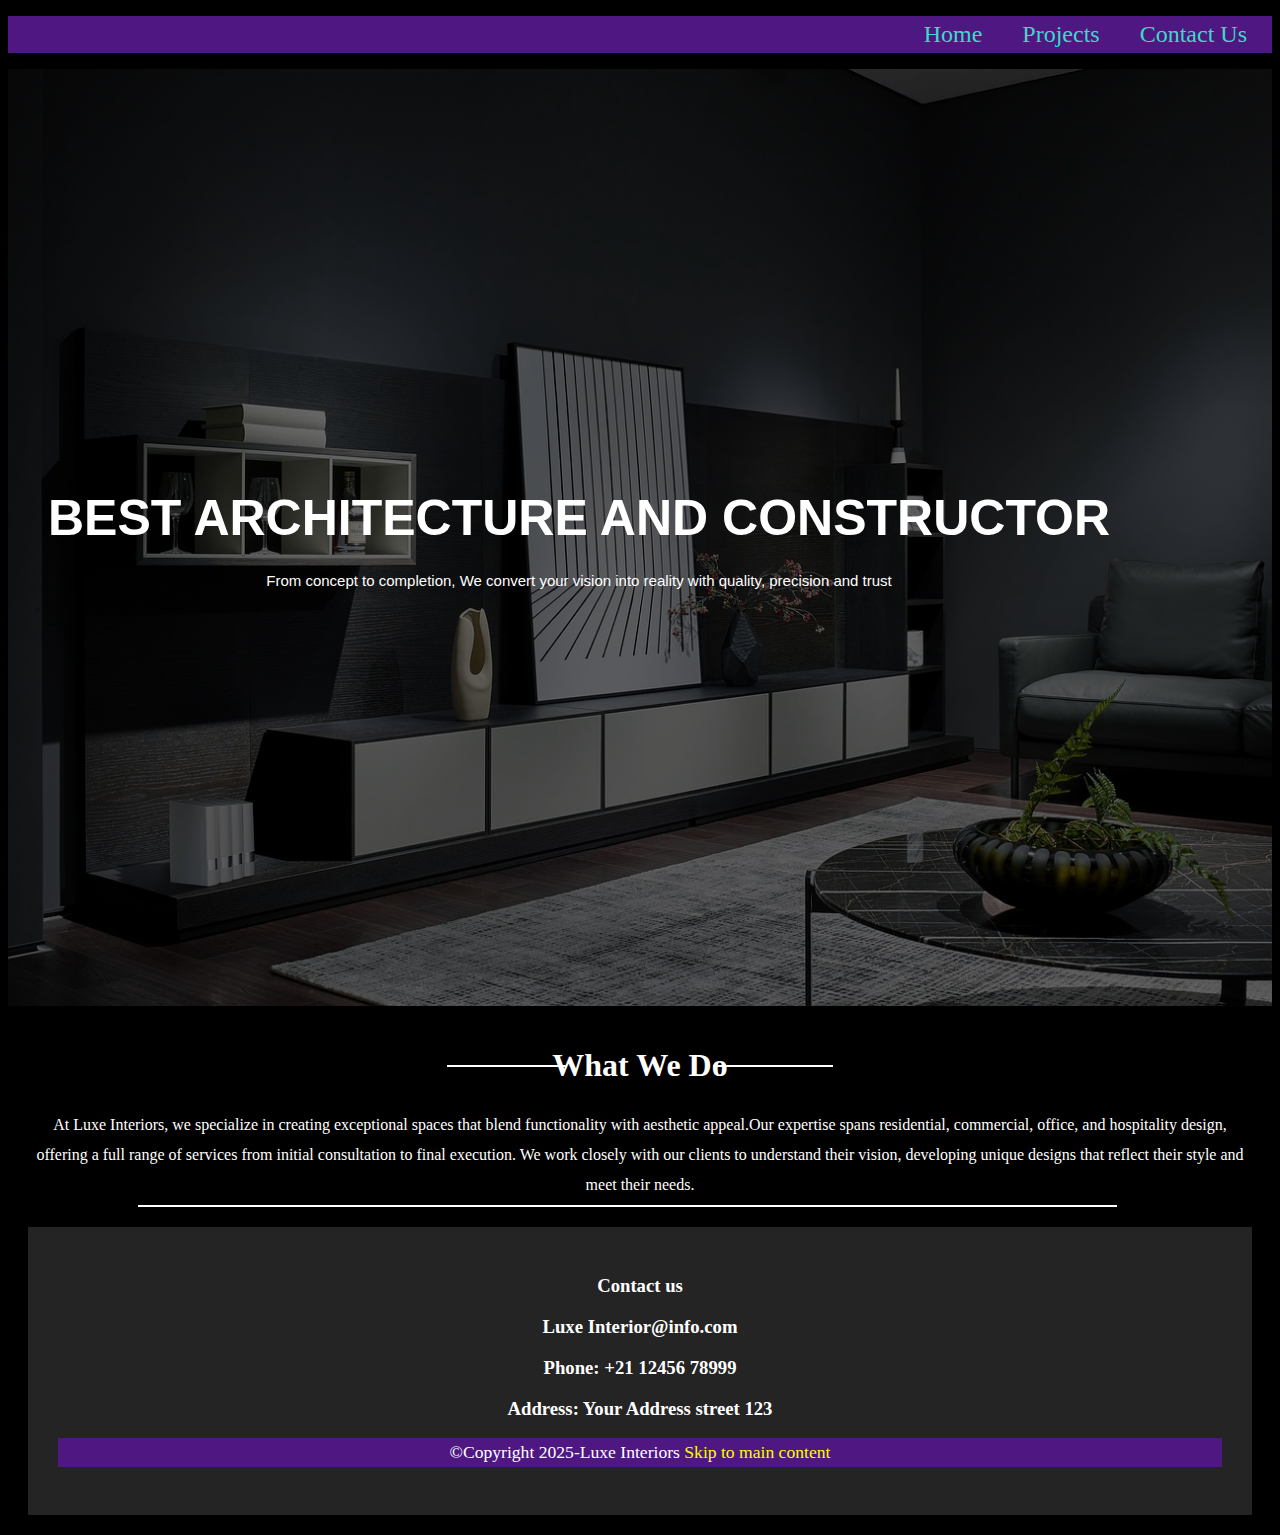
<file: assignment/index.html>
<!DOCTYPE html>
<html lang="en">
<head>
    <meta charset="UTF-8">
    <meta name="viewport" content="width=device-width, initial-scale=1.0">
    <link rel="stylesheet" href="stylesheet.css">
    <title>Luxe Interiors</title>
</head>
<body>
<header>
    <nav>
        <ul class="navbar">
            <li id="main-content"><a href="index.html">Home</a> </li>
            <li><a href="Project.html">Projects</a></li>
            <li><a href="Contact.html">Contact Us</a></li>
        </ul>
    </nav>
</header>

<div class="banner-card"> <img src="homeinterior.jpg" alt="interior" width="100%" height="5%">
    <br>
 <div class="banner-text"><h1>Best Architecture And Constructor</h1>
<p class="slogan">From concept to completion, We convert your vision into reality with quality, precision and trust</p></div>
</div>
<main>
    <div class="content">
        <h1> What We Do</h1>
        <p class="content1">At Luxe Interiors, we specialize in creating exceptional spaces that blend functionality with aesthetic appeal.Our expertise spans residential, commercial, office, and hospitality design, offering a full range of services from initial consultation to final execution. We work closely with our clients to understand their vision, developing unique designs that reflect their style and meet their needs. </p>
    </div>
    <footer>

    <div class="container">
        <div calss=" footer-content">
        <h3>Contact us</h3>
        <h3>Luxe Interior@info.com</h3>
        <h3>Phone: +21 12456 78999</h3>
        <h3>Address: Your Address street 123</h3>
        </div>
       
        </div>
        <p class="footer-p">©Copyright 2025-Luxe Interiors <a class="footerlink" href="#main-content">Skip to main content</a> </p>
       
      </footer>

</main>
    
</body>
</html>
</file>
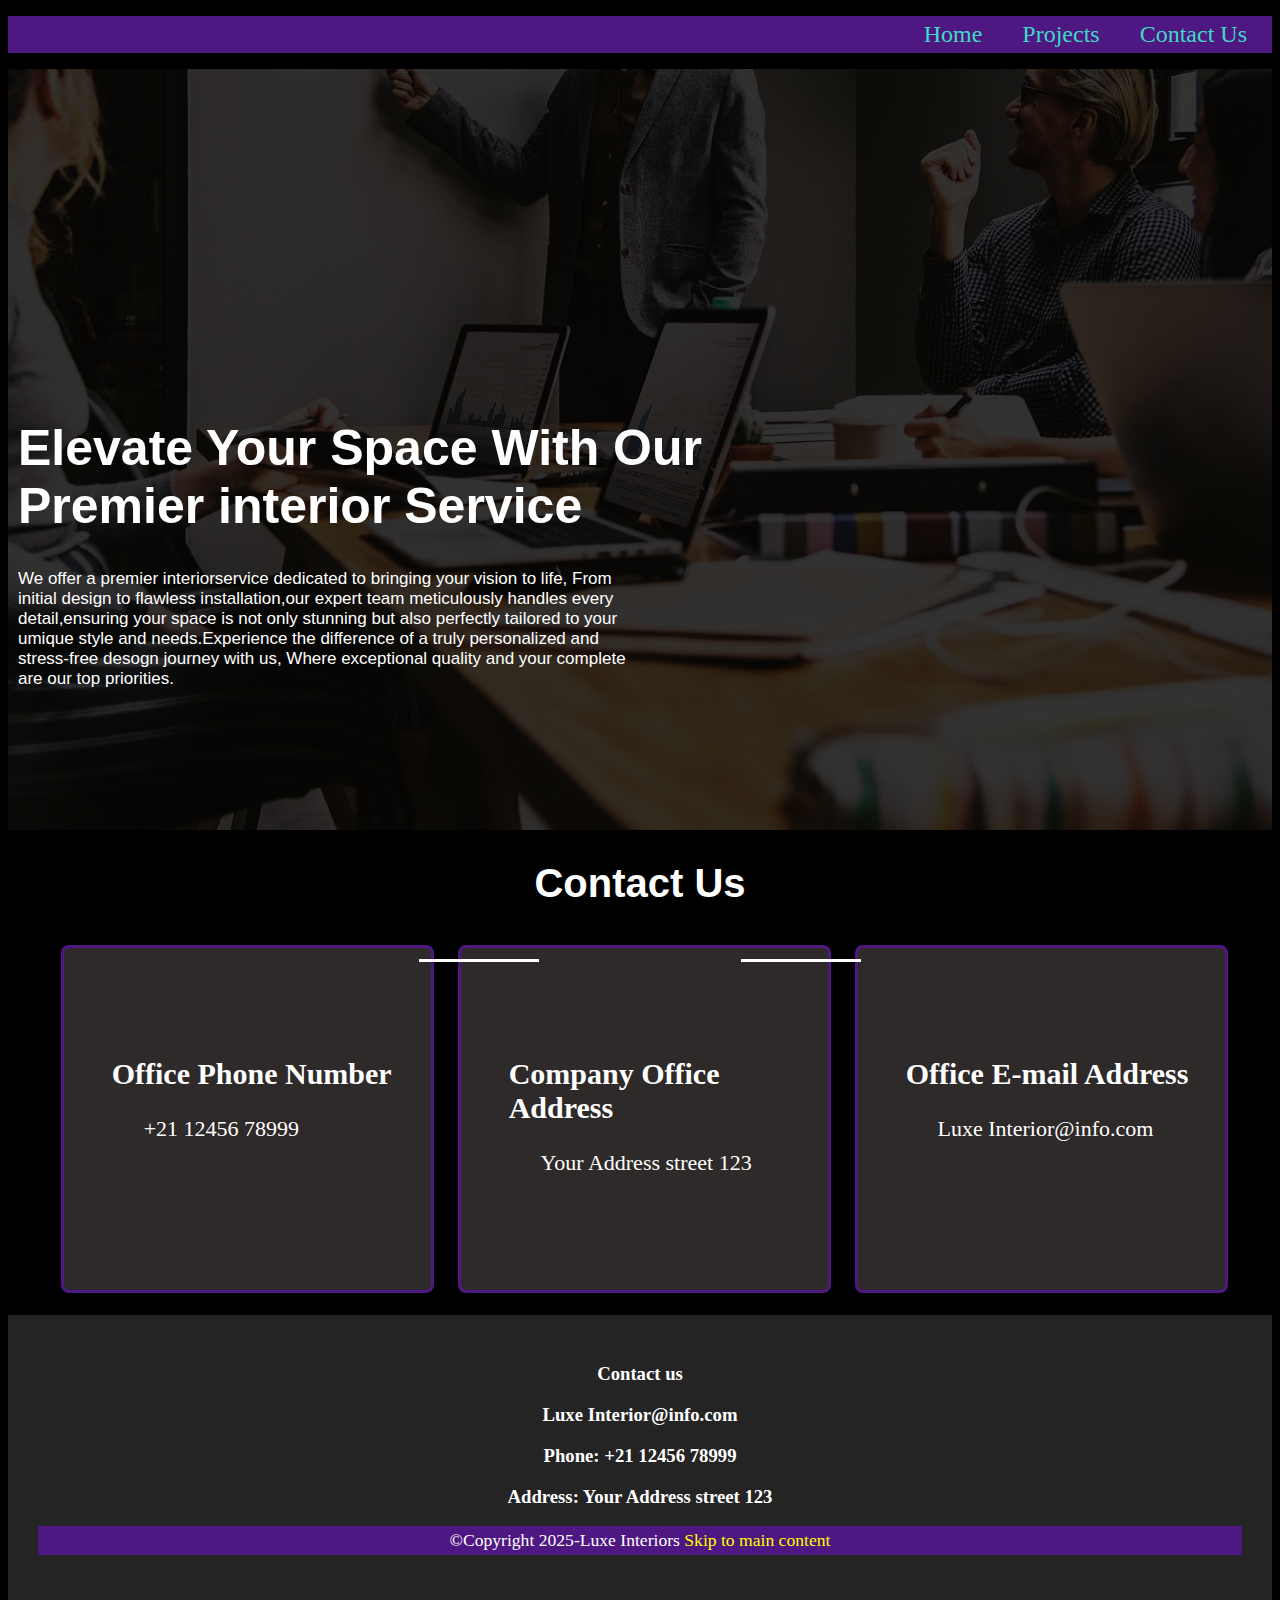
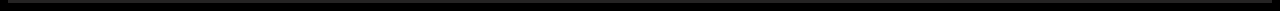
<file: assignment/Contact.html>
<!DOCTYPE html>
<html lang="en">
<head>
    <meta charset="UTF-8">
    <meta name="viewport" content="width=device-width, initial-scale=1.0">
    <title>Contact Us</title>
    <link rel="stylesheet" href="stylesheet.css">
</head>
<body>
       <header>
    <nav>
        <ul class="navbar">
            <li ><a href="index.html">Home</a> </li>
            <li id="content-main"><a  href="Project.html">Projects</a></li>
            <li id="contactus"><a href="Contact.html">Contact Us</a></li>
        </ul>
    </nav>
</header>
 <div class="team">
        <img src="ourteam.jpg" alt="ourteam" width="100%" height="5%">
  
    <div class="team-content">
        <h1>Elevate Your Space With Our Premier interior Service</h1>
        <p class="team-p">We offer a premier interiorservice dedicated to bringing your vision to life,
            From initial design to flawless installation,our expert team meticulously handles every detail,ensuring your space is not
            only stunning but also perfectly tailored to your umique style and needs.Experience the difference of a truly personalized and stress-free desogn journey with us,
            Where exceptional quality and your complete are our top priorities.
        </p>
    </div>
    <div>

<main>

    
    

        <h1 class="text">Contact Us</h1>
    

<div class="contact">
   <div class="contact-item"> <h2>Office Phone Number</h2>
    <p>+21 12456 78999</p>
    </div>

    <div class="contact-item">
        <h2>Company Office Address</h2>
        <p>Your Address street 123</p>
    </div>
    <div class="contact-item">

        <h2>Office E-mail Address</h2>
        <p>Luxe Interior@info.com</p>
    </div>
</div>

</main>
    <footer class="contact-footer">

    <div class="container">
        <div calss=" footer-content">
        <h3>Contact us</h3>
        <h3>Luxe Interior@info.com</h3>
        <h3>Phone: +21 12456 78999</h3>
        <h3>Address: Your Address street 123</h3>
        </div>
       
        </div>
        <p class="footer-p">©Copyright 2025-Luxe Interiors <a class="footerlink" href="#contactus">Skip to main content</a> </p>
       
      </footer>

</body>
</html>
</file>
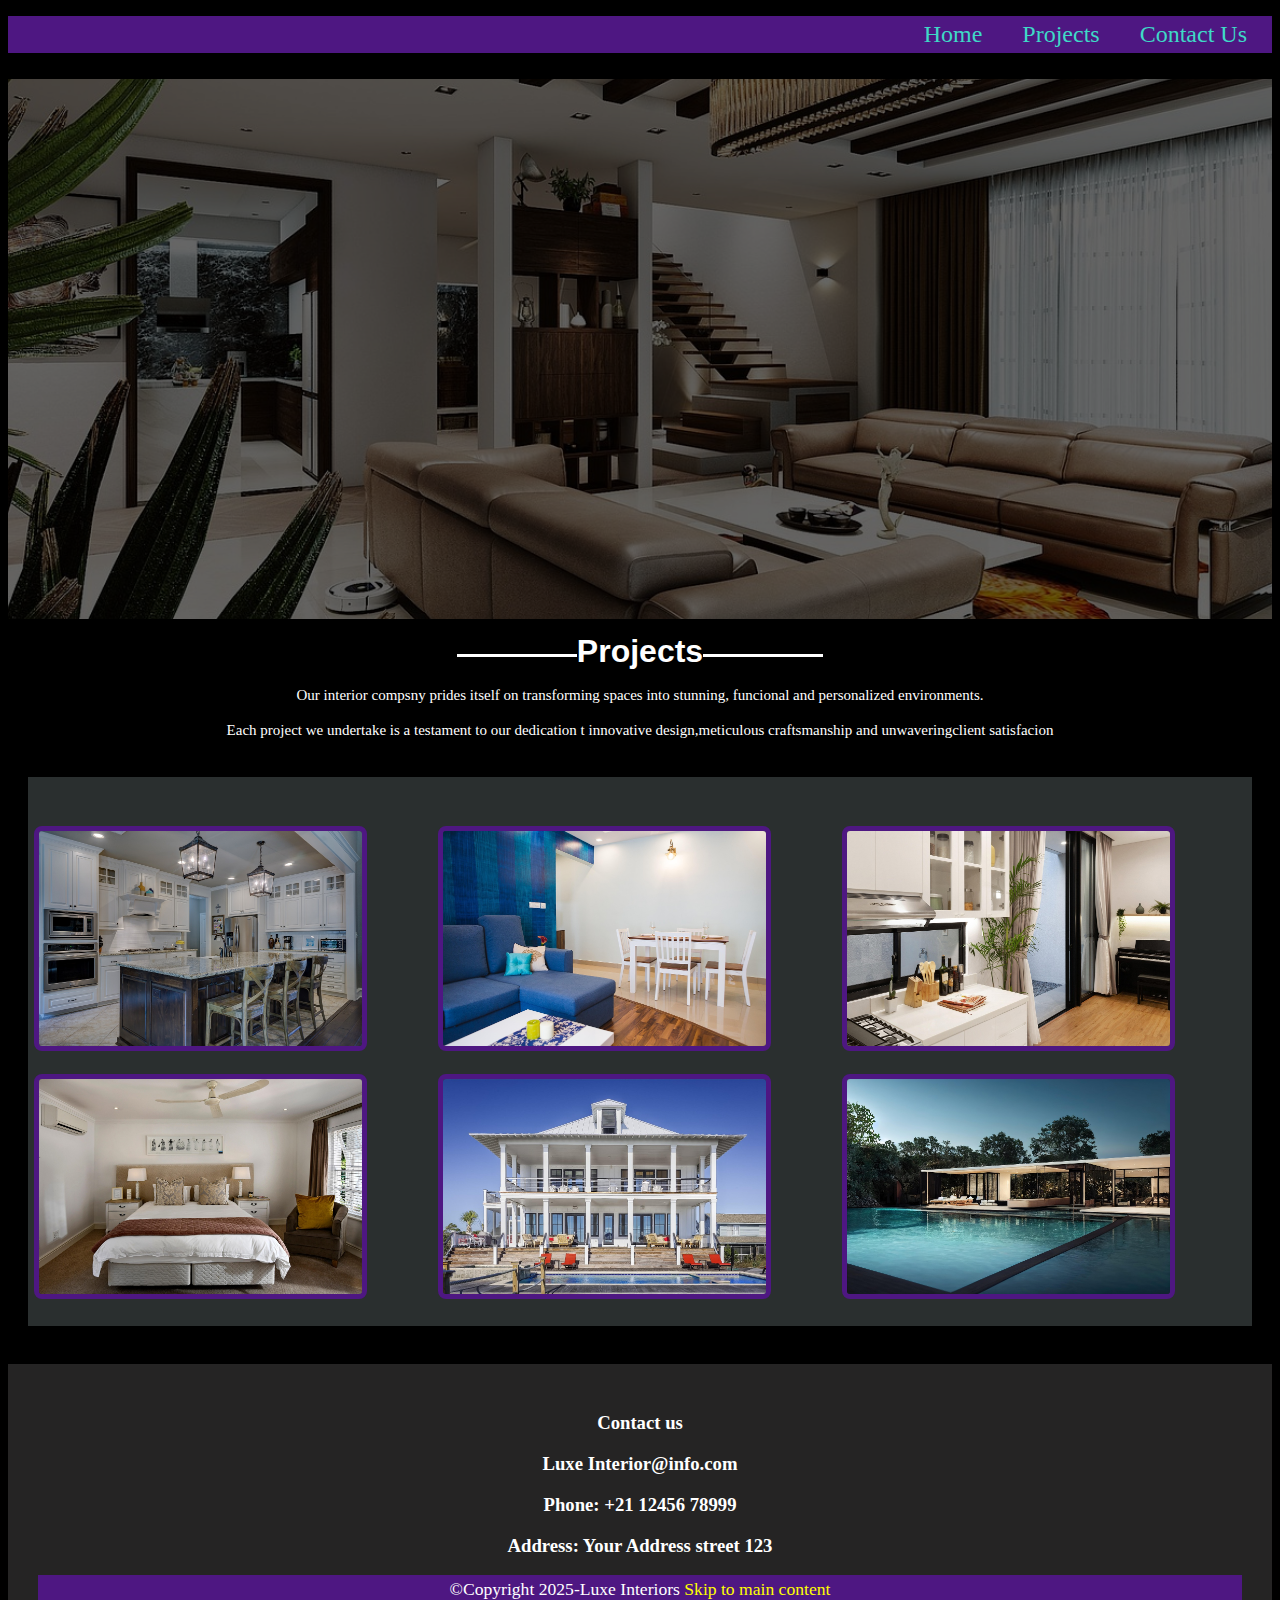
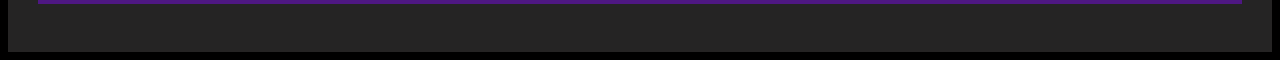
<file: assignment/Project.html>
<!DOCTYPE html>
<html lang="en">
<head>
    <meta charset="UTF-8">
    <meta name="viewport" content="width=device-width, initial-scale=1.0">
    <title>Projects</title>
    <link rel="stylesheet" href="stylesheet.css">
</head>
 
<body>
       <header>
    <nav>
        <ul class="navbar">
            <li ><a href="index.html">Home</a> </li>
            <li id="content-main"><a  href="Project.html">Projects</a></li>
            <li><a href="Contact.html">Contact Us</a></li>
        </ul>
    </nav>
</header>
    <div class="=cover">
     <div class="banner"></div>
    <div class="banner-content"> <h1>Projects</h1>
   <p>Our interior compsny prides itself on transforming spaces into stunning, funcional and personalized environments.</p>
    <p> Each project we undertake is a testament to our dedication t innovative design,meticulous craftsmanship and unwaveringclient satisfacion</p></div>
     </div>
    </div>
   
   
     
<main>
            <div class="project"> 
             <img class="project-content"  src="project1.jpg" alt="Project" width="100">
            <img class="project-content" src="project2.jpg" alt="Project" width="100">
            <img class="project-content"  src="project3.jpg" alt="Project" width="100">
            <img class="project-content" src="project4.jpg" alt="Project" width="100">
            <img class="project-content" src="project5.jpg" alt="Project" width="100">
            <img class="project-content" src="project6.jpg" alt="Project" width="140">
            </div>
    </main>
     <footer>

    <div class="container">
        <div calss=" footer-content">
        <h3>Contact us</h3>
        <h3>Luxe Interior@info.com</h3>
        <h3>Phone: +21 12456 78999</h3>
        <h3>Address: Your Address street 123</h3>
        </div>
       
        </div>
        <p class="footer-p">©Copyright 2025-Luxe Interiors <a class="footerlink" href="#content-main">Skip to main content</a> </p>
       
      </footer>

</body>
</html>
</file>
<file: assignment/stylesheet.css>
body{
    background-color: black;
 }
 main{
    margin: 20px;
 }
 header{
    background-color:  rgb(78, 23, 130);

 }
 .home{
   
    text-decoration: yellow;
 }


 ul{
    padding: 5px;
    list-style-type: none;
    display: flex;
    flex: row;
    justify-content: flex-end;
}
.navbar a{
    text-decoration: none;
    padding: 20px;
    font-size: 1.5rem;
    color: rgb(63, 217, 199);
  
}
.navbar a:hover{
    background-color: rgb(122, 35, 165);

}

.banner-card img{
   max-width: 100%;
   height: auto;
   filter: brightness(0.4)
  /* opacity(10) */
}



.banner-card{
    position: relative;
}

.banner-text{
    position: absolute;
    top: 40%;
    padding: 10px;
    
}

.banner-text{
    color: white;
    font-family: 'Trebuchet MS', 'Lucida Sans Unicode', 'Lucida Grande', 'Lucida Sans', Arial, sans-serif;
    text-transform: uppercase;
    font-weight: 100%;
    margin-bottom:10px;
   text-shadow: 10px;
   text-align: center;
   text-indent: 30px;
   font-size: 25px;
   /* line-height: 10%; */
  
}
.slogan{
     text-align: center;
        line-height: 10%;
        text-transform: none;
        font-size: 15px;
     
}

.content h1{
    color: white;
    text-align: center;  
    position: relative;
    padding: 5px;
    top: 10px;
    bottom: 5px;
   
}

.content h1::before{
    display: block;
    content: "";
    width:120px;
    height: 2px;
    background-color: white;
    position: absolute;
    top: 50%;
    right: 56%; 
}
.content h1::after{
    display: block;
    content: "";
    width:120px;
    height: 2px;
    background-color: white;
    position: absolute;
    top: 50%;
    left: 56%;
}
.content p{
    text-align: center;
    color: white;
   line-height: 30px;
    font-family: Cambria, Cochin, Georgia, Times, 'Times New Roman', serif;
    position: relative;
    top: 10px;
}
 .content1::before{
    content: "";
    display: block;
    position: absolute;
    background-color: white;
    width:80%;
    height:3%;
    top: 105%;
    right: 11%;
    bottom: 10px;
}

footer{ 
    background-color: rgb(37, 36, 36);
    text-align: center;
    padding: 30px;
   margin-top: 3%;
}

 h3{
    
    color: white;
    text-align: center;
    }

 .footer-p{
    padding-top: 4px;
    background-color:  rgb(78, 23, 130);
    height: 25px;
    color: white;
    font-size: 1.1rem;
}
.footerlink{
    text-decoration: none;
     color: yellow;
}
.footer-p a:hover{
    background-color: rgb(187, 65, 181);
}

.cover{
    width: 100%;
    height: 600px;
    object-fit: cover;
    filter: drop-shadow(2);
   }

.banner{
    width: 100%;
    top:10px;
    position: relative;
    background-repeat: no-repeat;
    height: 60vh;
    background-image: url(homeinterior3.jpg);
    background-position: center;
    background-size: cover;
   filter: opacity(0.4);
  
}


.banner-content{
   margin-top: 0;
   padding-top: 0;
}
.banner-content h1::after{
    display: block;
    content: "";
    width:120px;
    height: 3px;
    background-color: white;
    position: absolute;
    top: 60%;
    left: 55%;
}
.banner-content h1::before{
    display: block;
    content: "";
    width:120px;
    height: 3px;
    background-color: white;
    position: absolute;
    top: 60%;
    right: 55%; 
}
.banner-content h1{
    position: relative;
    font-size: 2rem;
    color:white;
    font-family: 'Segoe UI', Tahoma, Geneva, Verdana, sans-serif;
    text-align: center;
    padding-top: 3px;
    padding-bottom: 0;
    margin-bottom: 0;
}
.banner-content p{
        font-display: justify;
    color: white;
    text-align: center;
    justify-content: center;
    font-family: Georgia, 'Times New Roman', Times, serif;
    font-size:  15px;
text-transform: none;
line-height: 20px;}

.project-content{
    width: 80%;
    border-style: solid;
    border-radius: 8px;
    border-color: rgb(78, 23, 130);
    border-width: 5px;
  
}
.project{

    margin-top: 3%;
    padding-top: 4%;
    padding-bottom: 4%;    
    background-color: rgb(47, 42, 42);
    display: grid;
    grid-template-columns: 33% 33% 33%;
    grid-template-rows: 55% 55% 55%;
    justify-items: auto;
    justify-content: center;
    background-color: rgb(42, 47, 47);
    height: 100%;
    width: 100%; 
}
.team img{
    max-width: 100%;
    height: 50px;
   height: auto;
   filter: brightness(0.2)
}
.team{
    position: relative;
}
.team-content{
    position:absolute;
    color: white;

    top: 20%;
    padding: 10px;
}
.team-content h1{
    font-size: 50px;
     font-family: 'Gill Sans', 'Gill Sans MT', Calibri, 'Trebuchet MS', sans-serif;
     width: 60%;
}
.team-p{
    align-items:justify;
    width: 50%;
   font-size: 17px;
  font-family: Arial, Helvetica, sans-serif;
   
}

.contact{
    /* background-color: aqua; */
    display: flex;
    height: 30vh;
    /* border: solid rgb(78, 23, 130) 4px; */
  padding-left: 2.7%;
  padding-top: 1%;
  padding-bottom: 4%;
  margin-top: 2%;
 
  
}
.contact-item{ 
border: solid rgb(78, 23, 130) 3px;
border-radius: 8px;
background-color:rgb(47, 42, 42) ;
color: white;
align-items:center ;
margin-right: 2%;
padding-left: 4%;
padding-top: 6%;
width:100%;
height: 100%;

}
.contact-item h2{
    font-size: 30px;
    padding-top: 4%;
}
.contact-item p{
    font-size: 22px;
    padding-left:10%;
}

.contact-footer{
    margin-top: 4%;
}

.text {
    /* background-color: aqua; */
    font-size: 40px;
    color: white;
    font-family: 'Lucida Sans', 'Lucida Sans Regular', 'Lucida Grande', 'Lucida Sans Unicode', Geneva, Verdana, sans-serif;
 text-align: center;
}

.text::before{
    display: block;
    content: "";
    width:120px;
    height: 3px;
    background-color: white;
    position: absolute;
    top: 58%;
    right: 58%; 
}
.text::after{
    display: block;
    content: "";
    width:120px;
    height: 3px;
    background-color: white;
    position: absolute;
    top: 58%;
    left: 58%;
}
</file>
